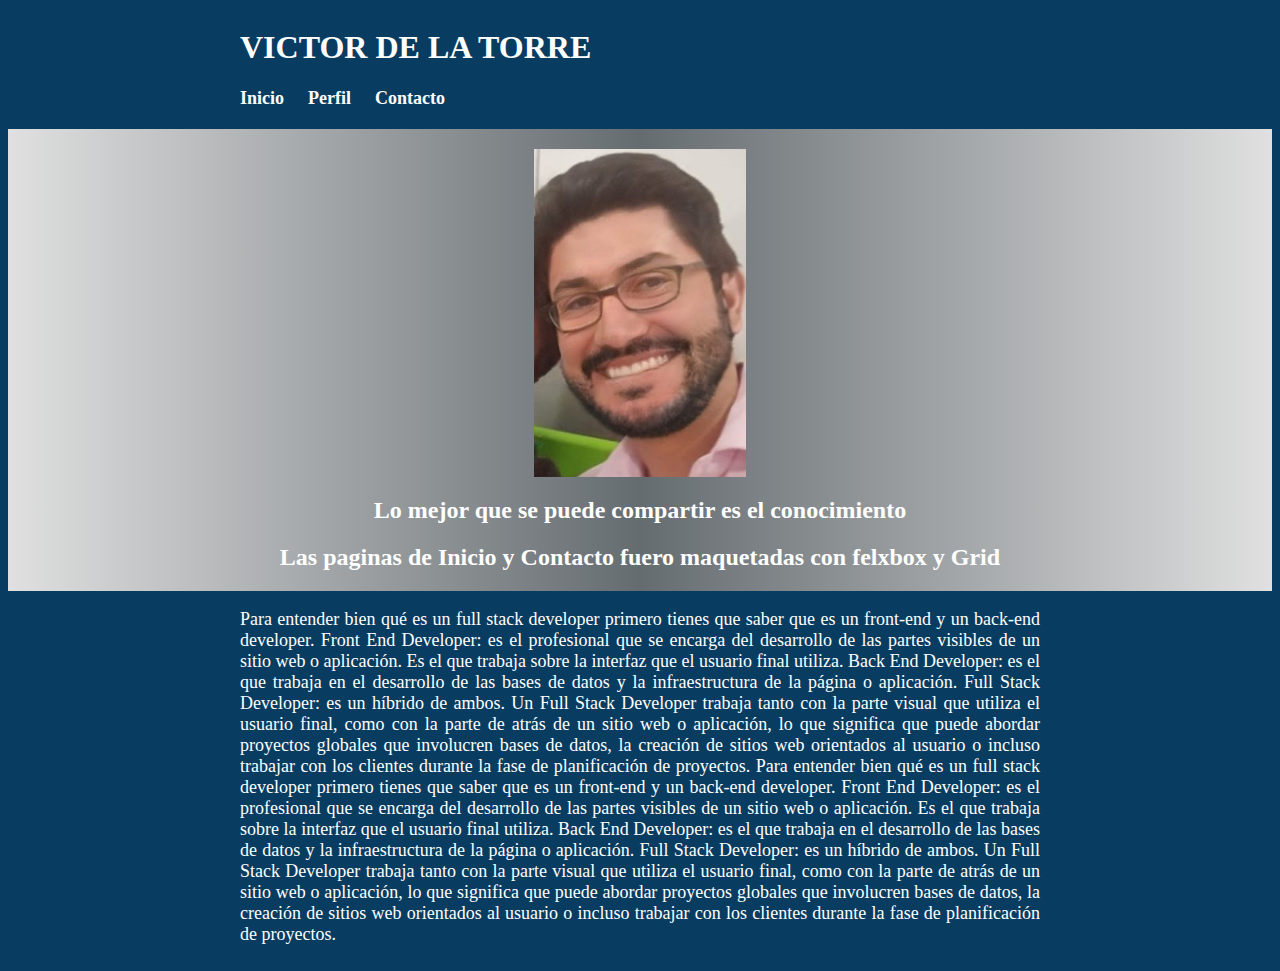
<file: index.html>
<!DOCTYPE html>
<html lang="en">
<head>
    <meta charset="UTF-8">
    <meta http-equiv="X-UA-Compatible" content="IE=edge">
    <meta name="viewport" content="width=device-width, initial-scale=1.0">
    <title>MyWebsite</title>
    <link rel="stylesheet" href="style.css">
</head>
<body class="PagPrincipal">

    <header class="KBCR">
        <h1>VICTOR DE LA TORRE</h1>
        <nav>
            <a href="/index.html">Inicio</a>
            <a href="/perfil.html">Perfil</a>
            <a href="/contact.html">Contacto</a>
        </nav>
    </header>
    <!--Banner-->
    <div class="banner"> 
        <img src="/img/foto1.PNG" alt="">
        <section>
            <h2>Lo mejor que se puede compartir es el conocimiento</h2>
            <h2>Las paginas de Inicio y Contacto fuero maquetadas con felxbox y Grid</h2>
        </section>
    </div>
    <!--Paragraph-->
    <main class="parrafo">
        <p>Para entender bien qué es un full stack developer primero tienes que saber que es un front-end y un back-end developer.

            Front End Developer: es el profesional que se encarga del desarrollo de las partes visibles de un sitio web o aplicación. Es el que trabaja sobre la interfaz que el usuario final utiliza.
            
            Back End Developer: es el que trabaja en el desarrollo de las bases de datos y la infraestructura de la página o aplicación.
            
            Full Stack Developer: es un híbrido de ambos. Un Full Stack Developer trabaja tanto con la parte visual que utiliza el usuario final, como con la parte de atrás de un sitio web o aplicación, lo que significa que puede abordar proyectos globales que involucren bases de datos, la creación de sitios web orientados al usuario o incluso trabajar con los clientes durante la fase de planificación de proyectos.
            Para entender bien qué es un full stack developer primero tienes que saber que es un front-end y un back-end developer.

            Front End Developer: es el profesional que se encarga del desarrollo de las partes visibles de un sitio web o aplicación. Es el que trabaja sobre la interfaz que el usuario final utiliza.
            
            Back End Developer: es el que trabaja en el desarrollo de las bases de datos y la infraestructura de la página o aplicación.
            
            Full Stack Developer: es un híbrido de ambos. Un Full Stack Developer trabaja tanto con la parte visual que utiliza el usuario final, como con la parte de atrás de un sitio web o aplicación, lo que significa que puede abordar proyectos globales que involucren bases de datos, la creación de sitios web orientados al usuario o incluso trabajar con los clientes durante la fase de planificación de proyectos.
        </p>
    </main>
</body>
</html>
</file>
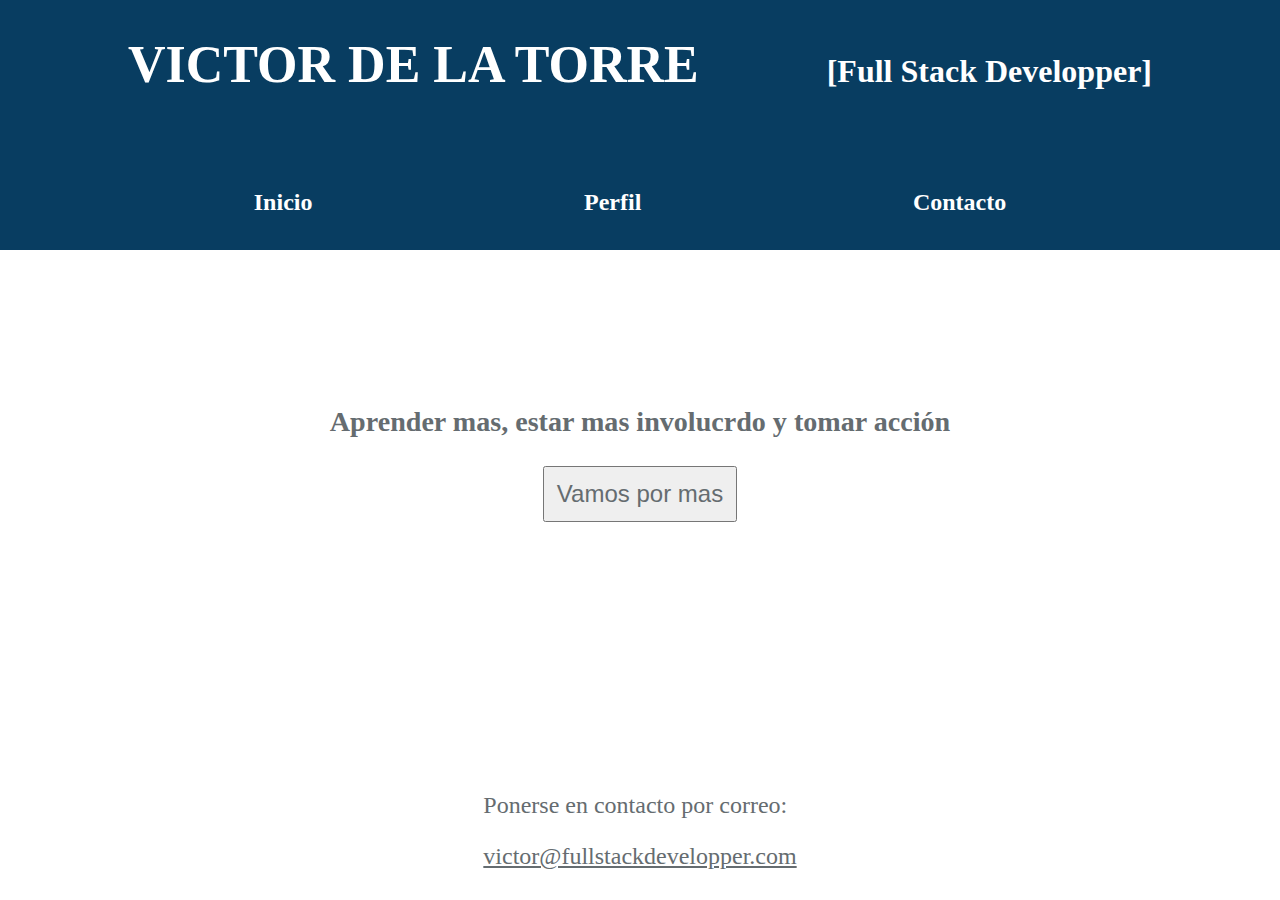
<file: contact.html>
<!DOCTYPE html>
<html lang="en">
<head>
    <meta charset="UTF-8">
    <meta http-equiv="X-UA-Compatible" content="IE=edge">
    <meta name="viewport" content="width=device-width, initial-scale=1.0">
    <title>MyWebsite</title>
    <link rel="stylesheet" href="style_contact.css">
</head>
<body class="PagPrincipal">
    <header class="KBCR">
        <div>
            <h1>VICTOR DE LA TORRE</h1>
            <h3>[Full Stack Developper]</h3>
        </div>
        <nav>
            <a href="/index.html">Inicio</a>
            <a href="/perfil.html">Perfil</a>
            <a href="/contact.html">Contacto</a>
        </nav>
    </header>
    <main class="cuerpo">
            <h3>Aprender mas, estar mas involucrdo y tomar acción</h3>
            <button>Vamos por mas</button>
    </main>
    <footer>
        <p>Ponerse en contacto por correo:</p>
        <a class="mail" href="mailto:victor@fullstackdevelopper.com">victor@fullstackdevelopper.com</a>
    </footer>
</body>
</html>
</file>
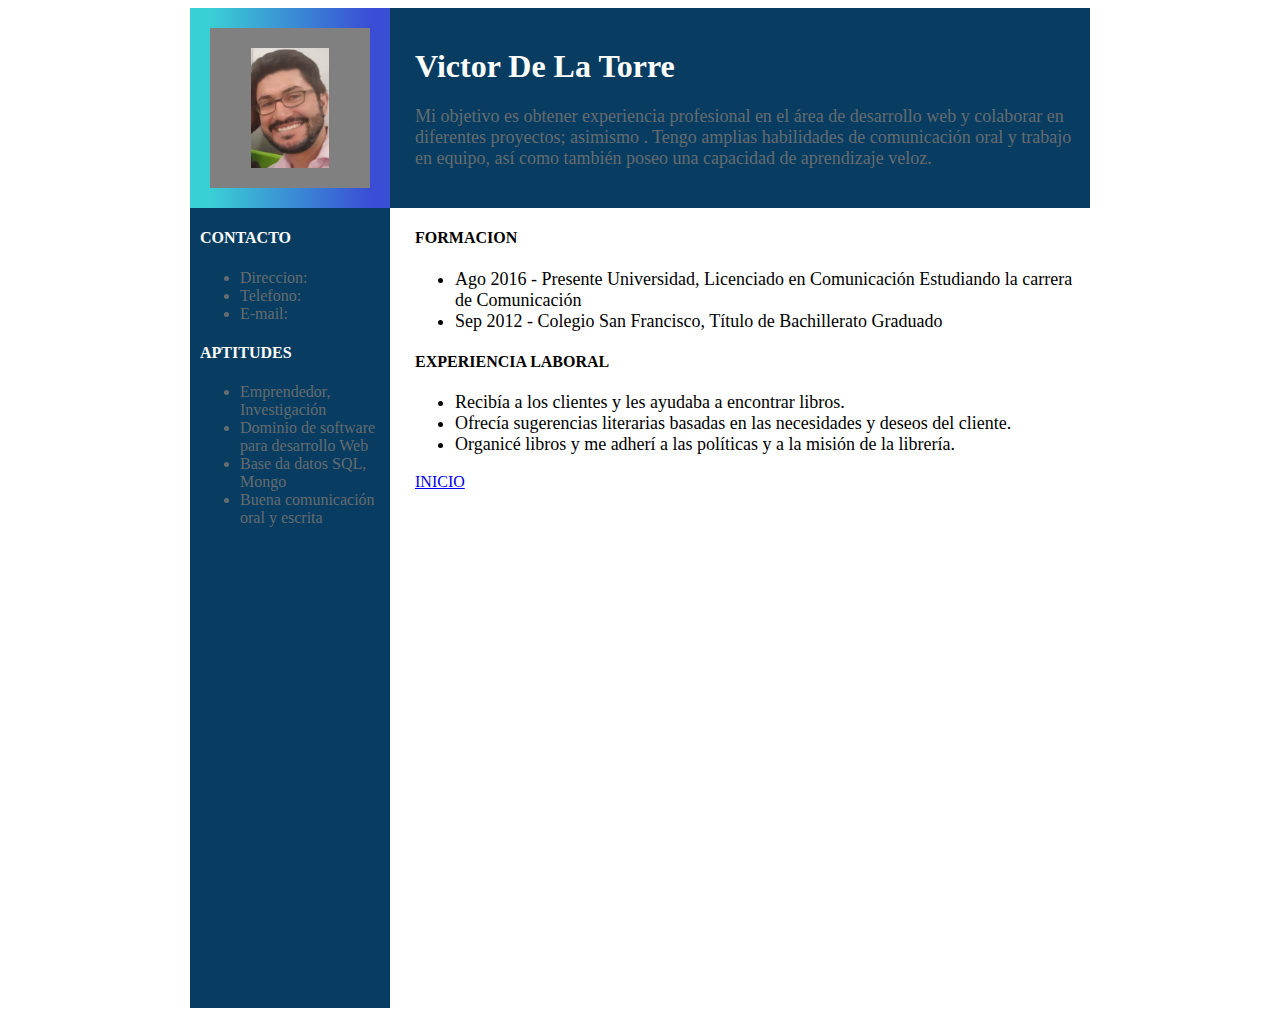
<file: perfil.html>
<!DOCTYPE html>
<html lang="en">
<head>
    <meta charset="UTF-8">
    <meta http-equiv="X-UA-Compatible" content="IE=edge">
    <meta name="viewport" content="width=device-width, initial-scale=1.0">
    <title>MyWebsite</title>
    <link rel="stylesheet" href="style_perfil.css">
</head>
<body>
    <div class="containerGrid">
        <div class="foto">
            <img src="./img/foto1.PNG" alt="">
        </div>
        <div class="DataPersonal">
            <h1>Victor De La Torre</h1>
            <p>Mi objetivo es obtener experiencia profesional en el área de desarrollo web y colaborar en diferentes proyectos; asimismo . Tengo amplias habilidades de comunicación oral y trabajo en equipo, así como también poseo una capacidad de aprendizaje veloz.</p>
        </div>
        <div class="ApartadoIzq">
            <h4>CONTACTO</h4>
            <ul>
                <li>Direccion:</li>
                <li>Telefono:</li>
                <li>E-mail:</li>
            </ul>
           
            <h4>APTITUDES</h4>
            <ul>
                <li>Emprendedor, Investigación</li>
                <li>Dominio de software para desarrollo Web</li>
                <li>Base da datos SQL, Mongo</li>
                <li>Buena comunicación oral y escrita</li>
            </ul>
        </div>
        <div class="Cuerpo">
            <h4>FORMACION</h4>
            <ul>
                <li>Ago 2016 - Presente Universidad, Licenciado en Comunicación Estudiando la carrera de Comunicación</li>
                <li>Sep 2012 - Colegio San Francisco, Título de Bachillerato Graduado</li>
                
            </ul>
            <h4>EXPERIENCIA LABORAL</h4>
            <ul>
                <li>Recibía a los clientes y les ayudaba a encontrar libros.</li>
                <li>Ofrecía sugerencias literarias basadas en las necesidades y deseos del cliente.</li>
                <li>Organicé libros y me adherí a las políticas y a la misión de la librería.</li>
            </ul>
            <a href="/index.html">INICIO</a>
        </div>
    </div>
</body>
</html>
</file>
<file: style.css>
/*colores
blanco   
gris     #656C70
---------tonalidades de azul
muy claro #b4e1ff
claro    #128EE0
oscuro   #0D6EAD
muyoscuro #083D61
*/
.PagPrincipal{
    display: flex;
    flex-direction: column;
    align-items: center;
    background-color: #083D61;
}

.KBCR {
    width: 800px;
}

.KBCR h1 {
    color: white;
}

.KBCR nav{
     margin-bottom: 20px;
}

.KBCR nav a {
    color: white;
    font-size:large;
    font-weight: bold;
    text-decoration-line: none;
    margin-right: 20px;
}

.banner{
    display: flex;
    width: 100%;
    align-items: center;
    flex-direction: column;
    /*Fondo con gradiente*/
    background: rgb(224,224,224);
    background: linear-gradient(90deg, rgba(224,224,224,1) 0%, rgba(101,108,112,1) 50%, rgba(224,224,224,1) 100%);
}

.banner img {
    margin-top: 20px;
}
.banner section{
    color: white;
}

.banner section h2{
    text-align: center;
    text-size-adjust: 10px;
}

.parrafo{
    width: 800px;
    color: white;
    font-size:large;
    text-align: justify;
}
</file>
<file: style_contact.css>
.PagPrincipal{
    display: flex;
    flex-direction: column;
    align-items: center;
    height: 100%;
    margin: 0;
}

.KBCR {
    display: flex;
    flex-direction: column;
    width: 100%;
    height: 250px;
    background-color:#083D61;
    align-items: center;
}

.KBCR div {
    display: flex;
    width: 80%;
    justify-content: space-between;
    align-items: baseline;

}
.KBCR div h1 {
    color: white;
    font-weight: bold;
    font-size: 52px;
}

.KBCR div h3 {
    color: white;
    font-size: xx-large;
}

.KBCR nav{
    display: flex; 
    margin-bottom: 20px;
    justify-content: space-around;
    width: 80%;
    margin-top: 60px;
}

.KBCR nav a {
    color: white;
    font-size:x-large;
    font-weight: bold;
    text-decoration-line: none;
    margin-right: 20px;
}

.cuerpo{
    display: flex;
    width: 80%;
    flex-direction: column;
    align-items: center;
    color: #656C70;
    font-size: x-large;
    height: 100%;
    margin-top: 10%;
}

.cuerpo button{
    color: #656C70;
    font-size: x-large;
    padding: 12px;
}

.PagPrincipal footer{
    color: #656C70;
    position: absolute;
    bottom: 0;
    margin-bottom: 30px;
    font-size: x-large;
}

.PagPrincipal footer .mail{
    color: #656C70;
}
</file>
<file: style_perfil.css>
body{
    display: flex;
    justify-content: center;    
}

.containerGrid {
    width: 900px;
    display: grid;
    grid-template-columns: 200px 1.6fr;
    grid-template-rows: 200px 1.4fr;
    gap: 0px 0px;
  }
  
  .foto {
    margin: auto;
    width: 200px;
    height: 200px;
    border-left: 20px solid #3ACFD5;
    border-right: 20px solid #3a4ed5;
    -webkit-box-sizing: border-box;
    -moz-box-sizing: border-box;
    box-sizing: border-box;
    background-position: 0 0, 0 100% ;
    background-repeat: no-repeat;
    -webkit-background-size: 100% 20px;
    -moz-background-size: 100% 20px;
    background-size: 100% 20px;
    background-image: -webkit-linear-gradient(left, #3acfd5 0%, #3a4ed5 100%), -webkit-linear-gradient(left, #3acfd5 0%, #3a4ed5 100%);
    background-image: -moz-linear-gradient(left, #3acfd5 0%, #3a4ed5 100%), -moz-linear-gradient(left, #3acfd5 0%, #3a4ed5 100%);
    background-image: -o-linear-gradient(left, #3acfd5 0%, #3a4ed5 100%), -o-linear-gradient(left, #3acfd5 0%, #3a4ed5 100%);
    background-image: linear-gradient(to right, #3acfd5 0%, #3a4ed5 100%), linear-gradient(to right, #3acfd5 0%, #3a4ed5 100%);
  }

  .foto {
    display: flex;  
    background-color: gray/*#0D6EAD*/;
    align-items: center;
    justify-content: center;
  }

  .foto img{
      height: 120px;
      width: auto;
  }

  .DataPersonal{
      background-color:#083D61;
      color: white;
  }

  .DataPersonal h1{
    margin-left: 25px;
    margin-top: 40px;
    }

  .DataPersonal p{
    margin-left: 25px;
    color: #656C70;
    font-size: large;
    }

    .ApartadoIzq{
        background-color:#083D61 ;
        height: 800px;
    }
    .ApartadoIzq h4{
      margin-left: 10px;
      color: white;
  }

  .ApartadoIzq ul{
      margin-left: 10px;
      color: #656C70;
  }

  .Cuerpo h4{
    margin-left: 25px;
  }

  .Cuerpo ul{
    margin-left: 25px;
    font-size: large;
  }

  .Cuerpo a{
    margin-left: 25px; 
  }
</file>
